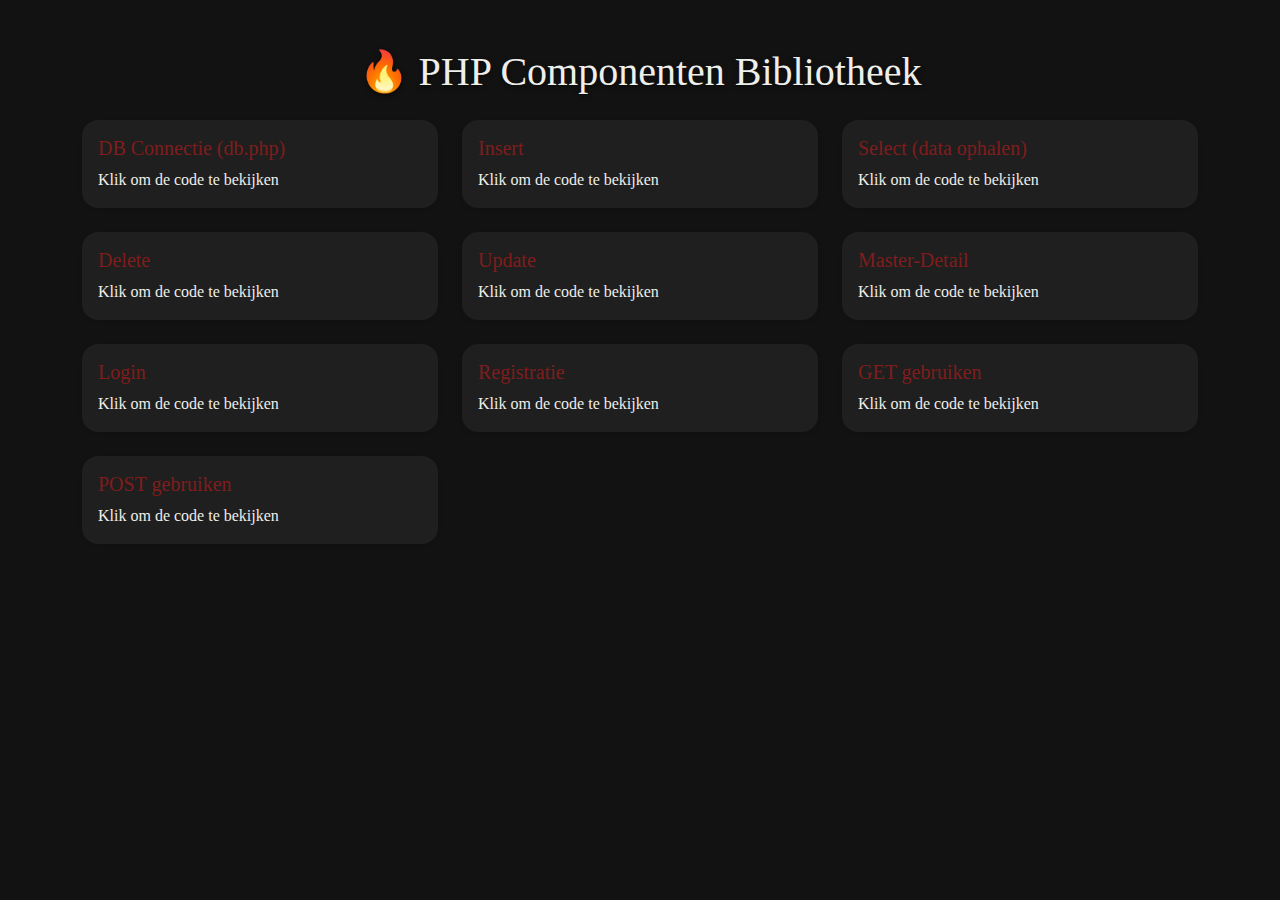
<file: index.html>
<!DOCTYPE html>
<html lang="en">
<head>
  <meta charset="UTF-8" />
  <meta name="viewport" content="width=device-width, initial-scale=1" />
  <title>PHP | Components</title>
  <link href="https://cdn.jsdelivr.net/npm/bootstrap@5.3.3/dist/css/bootstrap.min.css" rel="stylesheet" />
  <script defer src="https://cdn.jsdelivr.net/npm/bootstrap@5.3.3/dist/js/bootstrap.bundle.min.js"></script>
  <link rel="stylesheet" href="css/style.css">
  <script defer src="js/script.js"></script>
</head>
<body>
  <div class="container py-5">
    <h1 class="text-center mb-4">🔥 PHP Componenten Bibliotheek</h1>
    <div class="row row-cols-1 row-cols-md-2 row-cols-lg-3 g-4" id="card-row"></div>
  </div>

  <!-- MODAL -->
  <div class="modal fade" id="codeModal" tabindex="-1" aria-hidden="true">
    <div class="modal-dialog modal-lg modal-dialog-scrollable">
      <div class="modal-content">
        <div class="modal-header">
          <h5 class="modal-title">PHP Code</h5>
          <button type="button" class="btn-close" data-bs-dismiss="modal" aria-label="Sluiten"></button>
        </div>
        <div class="modal-body">
          <pre><code id="codeContent"></code></pre>
        </div>
      </div>
    </div>
  </div>
</html>
</file>
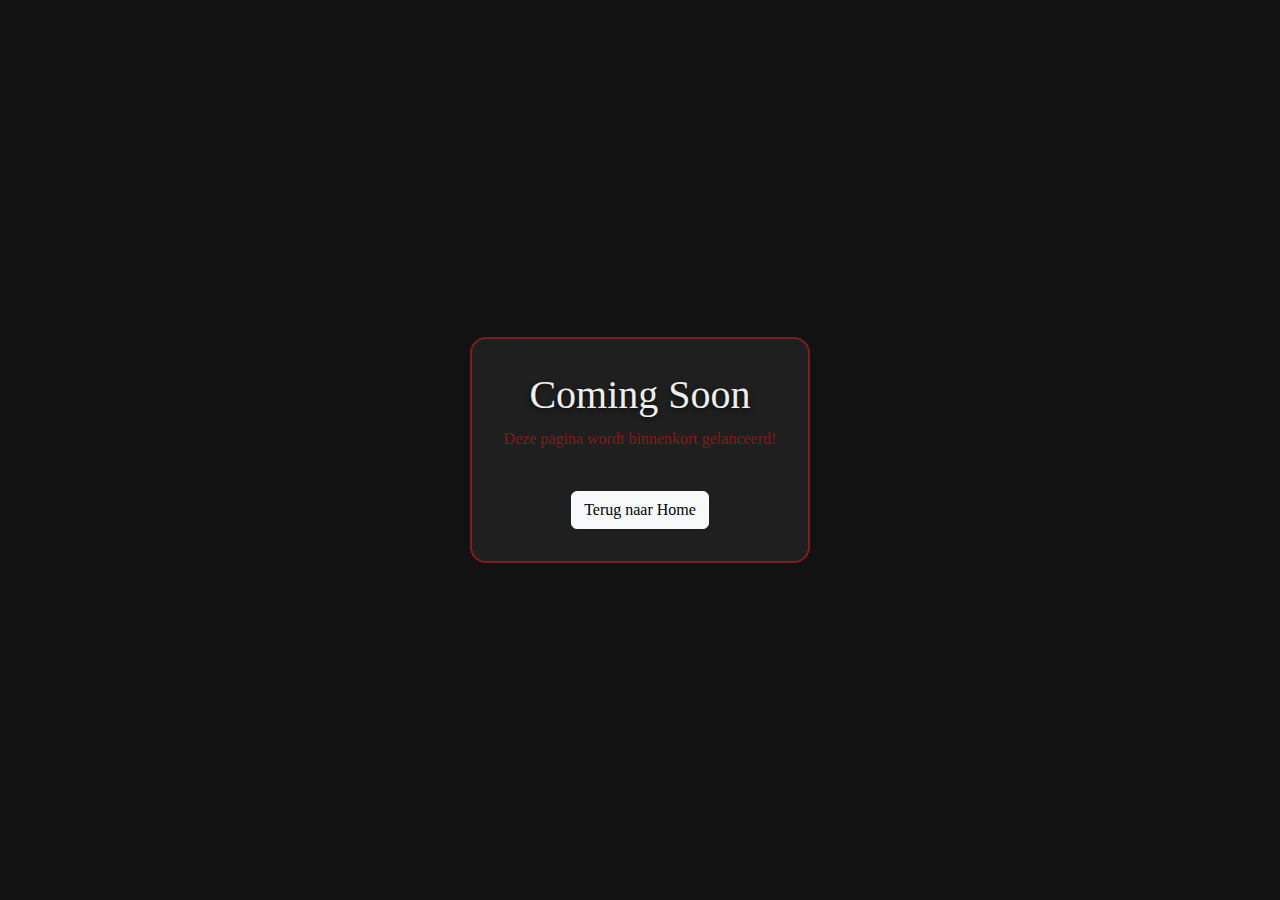
<file: comingsoon.html>
<!DOCTYPE html>
<html lang="en">
<head>
  <meta charset="UTF-8">
  <meta name="viewport" content="width=device-width, initial-scale=1" />
  <title>Coming Soon | CodeLibrary</title>
  <link href="https://cdn.jsdelivr.net/npm/bootstrap@5.3.3/dist/css/bootstrap.min.css" rel="stylesheet" />
  <link rel="stylesheet" href="css/style.css">
</head>
<body class="d-flex justify-content-center align-items-center">
  <div class="text-center main-content">
    <h1>Coming Soon</h1>
    <p class="text-accent">Deze pagina wordt binnenkort gelanceerd!</p>
    <a href="start.html" class="btn btn-light mt-4">Terug naar Home</a>
  </div>
</body>
</html>
</file>
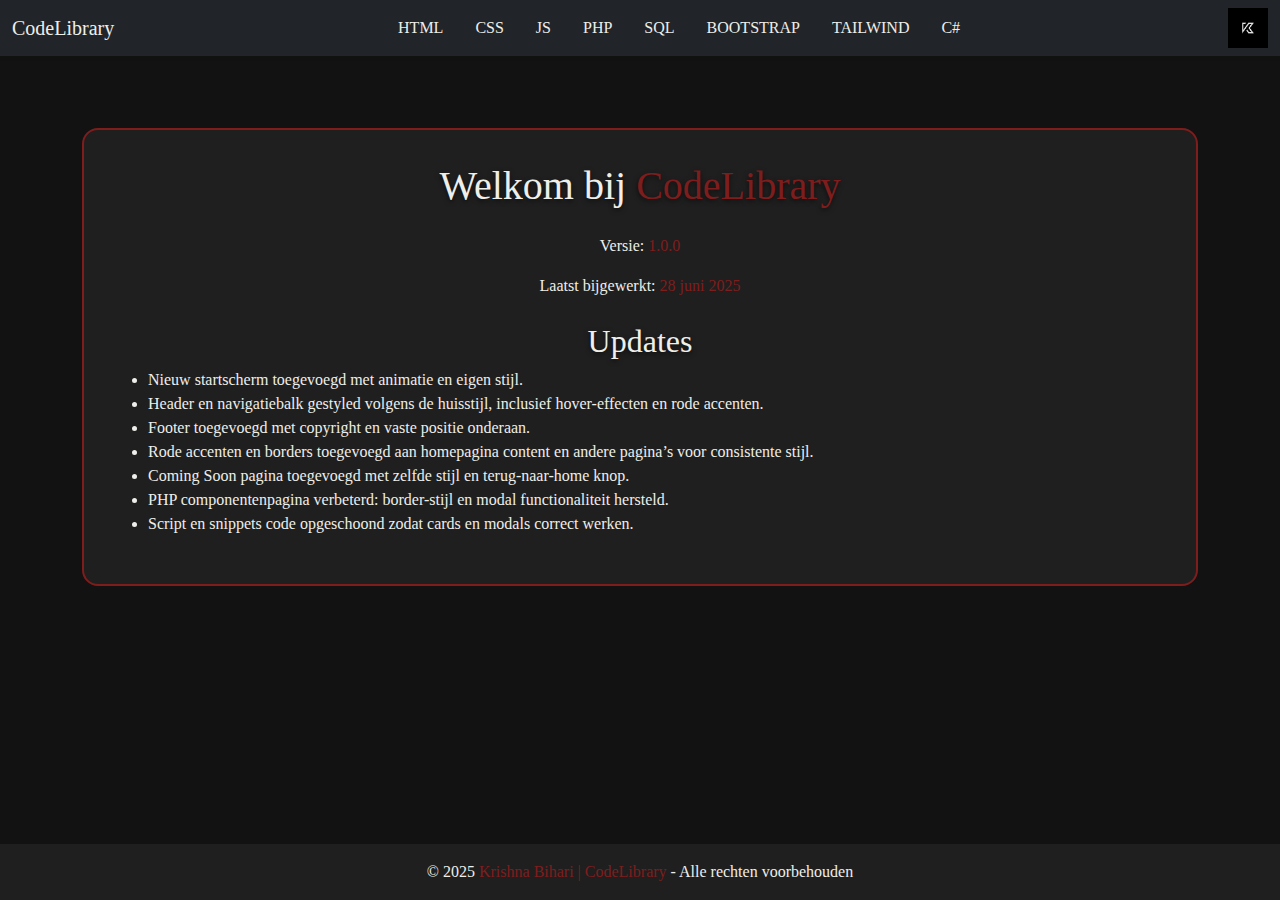
<file: start.html>
<!DOCTYPE html>
<html lang="en">
<head></head>
    <meta charset="UTF-8" />
    <meta name="viewport" content="width=device-width, initial-scale=1" />
    <title>Home | CodeLibrary</title>
    <link rel="shortcut icon" href="assets/k-logo.png" type="image/x-icon">
    <link href="https://cdn.jsdelivr.net/npm/bootstrap@5.3.3/dist/css/bootstrap.min.css" rel="stylesheet" />
    <script defer src="https://cdn.jsdelivr.net/npm/bootstrap@5.3.3/dist/js/bootstrap.bundle.min.js"></script>
    <link rel="stylesheet" href="css/style.css">
    <script defer src="js/script.js"></script>
</head>
<body>
  <header>
    <nav class="navbar navbar-expand-lg navbar-dark bg-dark shadow-sm mb-4">
      <div class="container-fluid">
        <a class="navbar-brand" href="index.html">CodeLibrary</a>
        <button class="navbar-toggler" type="button" data-bs-toggle="collapse" data-bs-target="#navbarNav" aria-controls="navbarNav" aria-expanded="false" aria-label="Toggle navigation">
          <span class="navbar-toggler-icon"></span>
        </button>
        <div class="collapse navbar-collapse justify-content-center" id="navbarNav">
          <ul class="navbar-nav gap-3">
            <li class="nav-item"><a href="comingsoon.html" class="nav-link">HTML</a></li>
            <li class="nav-item"><a href="comingsoon.html" class="nav-link">CSS</a></li>
            <li class="nav-item"><a href="comingsoon.html" class="nav-link">JS</a></li>
            <li class="nav-item"><a href="php.html" class="nav-link">PHP</a></li>
            <li class="nav-item"><a href="comingsoon.html" class="nav-link">SQL</a></li>
            <li class="nav-item"><a href="comingsoon.html" class="nav-link">BOOTSTRAP</a></li>
            <li class="nav-item"><a href="comingsoon.html" class="nav-link">TAILWIND</a></li>
            <li class="nav-item"><a href="comingsoon.html" class="nav-link">C#</a></li>
          </ul>
        </div>
        <a href="https://krishnabihari04.github.io" class="ms-auto">
          <img src="assets/k-logo.png" alt="Logo" height="40">
        </a>
      </div>
    </nav>
  </header>

  <main class="container py-5">
    <div class="main-content mx-auto">
      <h1 class="text-center mb-4">Welkom bij <span class="text-accent">CodeLibrary</span></h1>
      <p class="text-center">Versie: <span class="text-accent">1.0.0</span></p>
      <p class="text-center">Laatst bijgewerkt: <span class="text-accent">28 juni 2025</span></p>
      <div class="mt-4">
        <h2 class="text-center">Updates</h2>
        <ul>
          <li>Nieuw startscherm toegevoegd met animatie en eigen stijl.</li>
          <li>Header en navigatiebalk gestyled volgens de huisstijl, inclusief hover-effecten en rode accenten.</li>
          <li>Footer toegevoegd met copyright en vaste positie onderaan.</li>
          <li>Rode accenten en borders toegevoegd aan homepagina content en andere pagina’s voor consistente stijl.</li>
          <li>Coming Soon pagina toegevoegd met zelfde stijl en terug-naar-home knop.</li>
          <li>PHP componentenpagina verbeterd: border-stijl en modal functionaliteit hersteld.</li>
          <li>Script en snippets code opgeschoond zodat cards en modals correct werken.</li>
        </ul>
      </div>
    </div>
  </main>

  <footer class="text-center py-3">
    &copy; 2025 <span class="text-accent">Krishna Bihari | CodeLibrary</span> - Alle rechten voorbehouden
  </footer>
</body>
</html>
</file>
<file: css/style.css>
* { font-family: "Times New Roman", Times, serif; }
html, body {
  margin: 0;
  padding: 0;
  min-height: 100vh;
  background-color: #121212;
  color: #eeeeea;
}
body::before {
  content: "";
  position: fixed;
  inset: 0;
  background: rgba(0, 0, 0, 0.4);
  z-index: -1;
}
h1, h2 {
  text-shadow: 0 2px 5px rgba(0,0,0,0.6);
  color: #eeeeea;
}
.navbar {
  position: sticky;
  top: 0;
  z-index: 1000;
}
.navbar .nav-link, .navbar .navbar-brand {
  color: #eeeeea;
  transition: all 0.3s ease;
}
.navbar .nav-link:hover, .navbar .navbar-brand:hover {
  color: #7f1d1d;
  text-decoration: underline;
}
.main-content {
  border: 2px solid #7f1d1d;
  border-radius: 1rem;
  padding: 2rem;
  background-color: #1f1f1f;
}
.text-accent {
  color: #7f1d1d;
}
footer {
  background-color: #1f1f1f;
  color: #eeeeea;
  position: fixed;
  bottom: 0;
  width: 100%;
}
.card {
  background-color: #1f1f1f;
  color: #eeeeea;
  border: none;
  border-radius: 1rem;
  transition: all 0.3s ease;
}
.card:hover {
  transform: scale(1.03);
  box-shadow: 0 0 10px #7f1d1d, 0 0 20px #7f1d1d, 0 0 30px rgba(127, 29, 29, 0.6);
}
.card-title {
  color: #7f1d1d;
}
.modal-content {
  background-color: #2a2a2a;
  color: #eeeeea;
  border-radius: 1rem;
}
.btn-close {
  filter: invert(1);
}
pre {
  background-color: #0d0d0d;
  color: #eeeeea;
  padding: 1rem;
  border-radius: 8px;
  overflow-x: auto;
  font-family: "Courier New", monospace;
}
</file>
